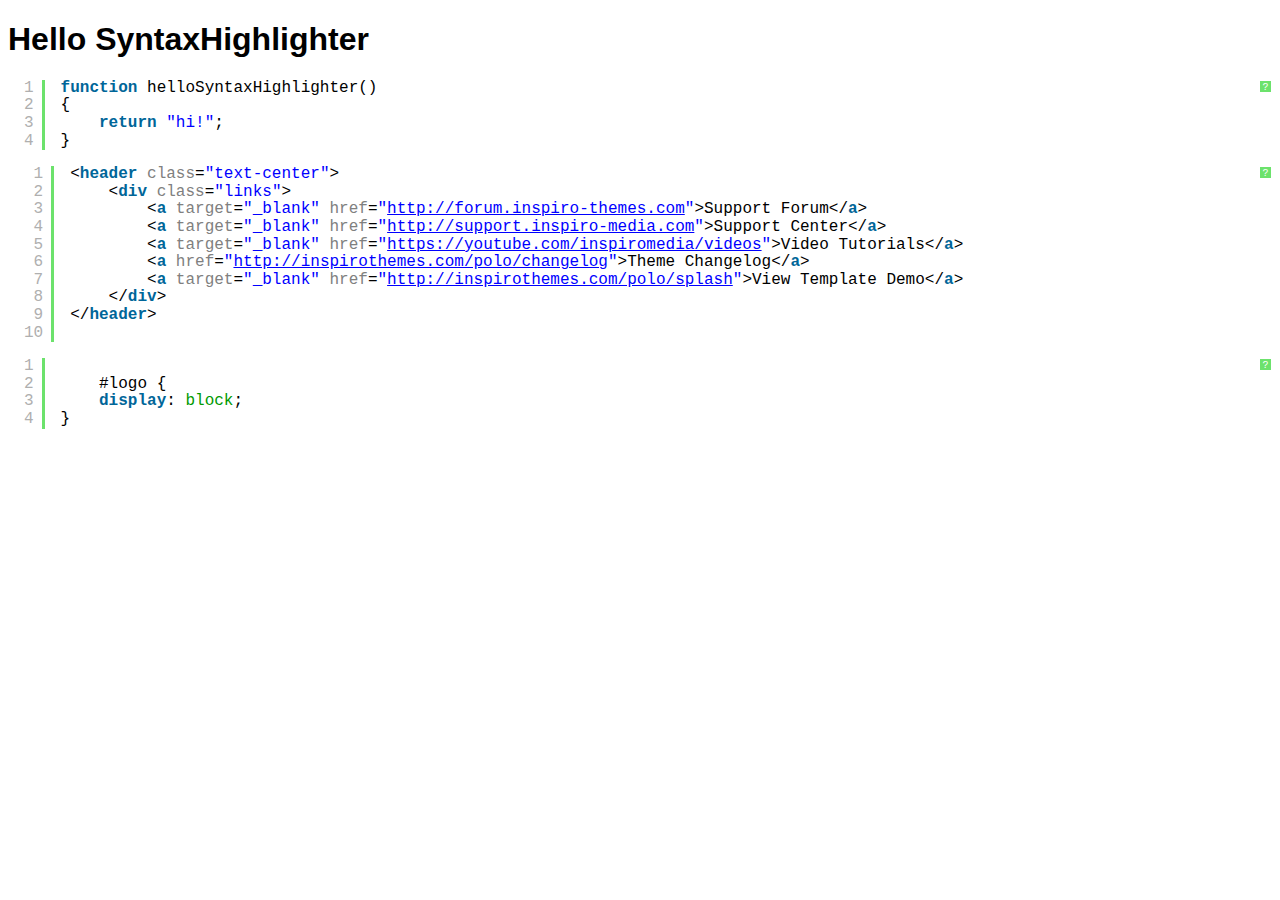
<file: PortfolioUpdate/Documentation/vendor/syntaxhighlighter/index.html>
<!DOCTYPE html PUBLIC "-//W3C//DTD XHTML 1.0 Strict//EN" "http://www.w3.org/TR/xhtml1/DTD/xhtml1-strict.dtd">
<html xmlns="http://www.w3.org/1999/xhtml" xml:lang="en" lang="en">
<head>
	<meta http-equiv="Content-Type" content="text/html; charset=UTF-8" />
	<title>Hello SyntaxHighlighter</title>
	<script type="text/javascript" src="scripts/shCore.js"></script>
	<script type="text/javascript" src="scripts/shBrushJScript.js"></script>
		<script type="text/javascript" src="scripts/shBrushCss.js"></script>
	<script type="text/javascript" src="scripts/shBrushXml.js"></script>
	<link type="text/css" rel="stylesheet" href="styles/shCoreDefault.css"/>
	<script type="text/javascript">SyntaxHighlighter.all();</script>
</head>

<body style="background: white; font-family: Helvetica">

<h1>Hello SyntaxHighlighter</h1>
<pre class="brush: js;">
function helloSyntaxHighlighter()
{
	return "hi!";
}
</pre>
	
<pre class="brush: html;">	
	<header class="text-center">
		<div class="links">
			<a target="_blank" href="http://forum.inspiro-themes.com">Support Forum</a>
			<a target="_blank" href="http://support.inspiro-media.com">Support Center</a>
			<a target="_blank" href="https://youtube.com/inspiromedia/videos">Video Tutorials</a>
			<a href="http://inspirothemes.com/polo/changelog">Theme Changelog</a>
			<a target="_blank" href="http://inspirothemes.com/polo/splash">View Template Demo</a>
		</div>
	</header>
</pre>
	
	<pre class="brush: css;">	
	#logo {
	display: block;
}
</pre>
</html>
</file>
<file: PortfolioUpdate/Documentation/vendor/syntaxhighlighter/styles/shCoreDefault.css>
/**
 * SyntaxHighlighter
 * http://alexgorbatchev.com/SyntaxHighlighter
 *
 * SyntaxHighlighter is donationware. If you are using it, please donate.
 * http://alexgorbatchev.com/SyntaxHighlighter/donate.html
 *
 * @version
 * 3.0.83 (July 02 2010)
 * 
 * @copyright
 * Copyright (C) 2004-2010 Alex Gorbatchev.
 *
 * @license
 * Dual licensed under the MIT and GPL licenses.
 */
.syntaxhighlighter a,
.syntaxhighlighter div,
.syntaxhighlighter code,
.syntaxhighlighter table,
.syntaxhighlighter table td,
.syntaxhighlighter table tr,
.syntaxhighlighter table tbody,
.syntaxhighlighter table thead,
.syntaxhighlighter table caption,
.syntaxhighlighter textarea {
  -moz-border-radius: 0 0 0 0 !important;
  -webkit-border-radius: 0 0 0 0 !important;
  background: none !important;
  border: 0 !important;
  bottom: auto !important;
  float: none !important;
  height: auto !important;
  left: auto !important;
  line-height: 1.1em !important;
  margin: 0 !important;
  outline: 0 !important;
  overflow: visible !important;
  padding: 0 !important;
  position: static !important;
  right: auto !important;
  text-align: left !important;
  top: auto !important;
  vertical-align: baseline !important;
  width: auto !important;
  box-sizing: content-box !important;
  font-family: "Consolas", "Bitstream Vera Sans Mono", "Courier New", Courier, monospace !important;
  font-weight: normal !important;
  font-style: normal !important;
  font-size: 1em !important;
  min-height: inherit !important;
  min-height: auto !important;
}

.syntaxhighlighter {
  width: 100% !important;
  margin: 1em 0 1em 0 !important;
  position: relative !important;
  overflow: auto !important;
  font-size: 1em !important;
}
.syntaxhighlighter.source {
  overflow: hidden !important;
}
.syntaxhighlighter .bold {
  font-weight: bold !important;
}
.syntaxhighlighter .italic {
  font-style: italic !important;
}
.syntaxhighlighter .line {
  white-space: pre !important;
}
.syntaxhighlighter table {
  width: 100% !important;
}
.syntaxhighlighter table caption {
  text-align: left !important;
  padding: .5em 0 0.5em 1em !important;
}
.syntaxhighlighter table td.code {
  width: 100% !important;
}
.syntaxhighlighter table td.code .container {
  position: relative !important;
}
.syntaxhighlighter table td.code .container textarea {
  box-sizing: border-box !important;
  position: absolute !important;
  left: 0 !important;
  top: 0 !important;
  width: 100% !important;
  height: 100% !important;
  border: none !important;
  background: white !important;
  padding-left: 1em !important;
  overflow: hidden !important;
  white-space: pre !important;
}
.syntaxhighlighter table td.gutter .line {
  text-align: right !important;
  padding: 0 0.5em 0 1em !important;
}
.syntaxhighlighter table td.code .line {
  padding: 0 1em !important;
}
.syntaxhighlighter.nogutter td.code .container textarea, .syntaxhighlighter.nogutter td.code .line {
  padding-left: 0em !important;
}
.syntaxhighlighter.show {
  display: block !important;
}
.syntaxhighlighter.collapsed table {
  display: none !important;
}
.syntaxhighlighter.collapsed .toolbar {
  padding: 0.1em 0.8em 0em 0.8em !important;
  font-size: 1em !important;
  position: static !important;
  width: auto !important;
  height: auto !important;
}
.syntaxhighlighter.collapsed .toolbar span {
  display: inline !important;
  margin-right: 1em !important;
}
.syntaxhighlighter.collapsed .toolbar span a {
  padding: 0 !important;
  display: none !important;
}
.syntaxhighlighter.collapsed .toolbar span a.expandSource {
  display: inline !important;
}
.syntaxhighlighter .toolbar {
  position: absolute !important;
  right: 1px !important;
  top: 1px !important;
  width: 11px !important;
  height: 11px !important;
  font-size: 10px !important;
  z-index: 10 !important;
}
.syntaxhighlighter .toolbar span.title {
  display: inline !important;
}
.syntaxhighlighter .toolbar a {
  display: block !important;
  text-align: center !important;
  text-decoration: none !important;
  padding-top: 1px !important;
}
.syntaxhighlighter .toolbar a.expandSource {
  display: none !important;
}
.syntaxhighlighter.ie {
  font-size: .9em !important;
  padding: 1px 0 1px 0 !important;
}
.syntaxhighlighter.ie .toolbar {
  line-height: 8px !important;
}
.syntaxhighlighter.ie .toolbar a {
  padding-top: 0px !important;
}
.syntaxhighlighter.printing .line.alt1 .content,
.syntaxhighlighter.printing .line.alt2 .content,
.syntaxhighlighter.printing .line.highlighted .number,
.syntaxhighlighter.printing .line.highlighted.alt1 .content,
.syntaxhighlighter.printing .line.highlighted.alt2 .content {
  background: none !important;
}
.syntaxhighlighter.printing .line .number {
  color: #bbbbbb !important;
}
.syntaxhighlighter.printing .line .content {
  color: black !important;
}
.syntaxhighlighter.printing .toolbar {
  display: none !important;
}
.syntaxhighlighter.printing a {
  text-decoration: none !important;
}
.syntaxhighlighter.printing .plain, .syntaxhighlighter.printing .plain a {
  color: black !important;
}
.syntaxhighlighter.printing .comments, .syntaxhighlighter.printing .comments a {
  color: #008200 !important;
}
.syntaxhighlighter.printing .string, .syntaxhighlighter.printing .string a {
  color: blue !important;
}
.syntaxhighlighter.printing .keyword {
  color: #006699 !important;
  font-weight: bold !important;
}
.syntaxhighlighter.printing .preprocessor {
  color: gray !important;
}
.syntaxhighlighter.printing .variable {
  color: #aa7700 !important;
}
.syntaxhighlighter.printing .value {
  color: #009900 !important;
}
.syntaxhighlighter.printing .functions {
  color: #ff1493 !important;
}
.syntaxhighlighter.printing .constants {
  color: #0066cc !important;
}
.syntaxhighlighter.printing .script {
  font-weight: bold !important;
}
.syntaxhighlighter.printing .color1, .syntaxhighlighter.printing .color1 a {
  color: gray !important;
}
.syntaxhighlighter.printing .color2, .syntaxhighlighter.printing .color2 a {
  color: #ff1493 !important;
}
.syntaxhighlighter.printing .color3, .syntaxhighlighter.printing .color3 a {
  color: red !important;
}
.syntaxhighlighter.printing .break, .syntaxhighlighter.printing .break a {
  color: black !important;
}

.syntaxhighlighter {
  background-color: white !important;
}
.syntaxhighlighter .line.alt1 {
  background-color: white !important;
}
.syntaxhighlighter .line.alt2 {
  background-color: white !important;
}
.syntaxhighlighter .line.highlighted.alt1, .syntaxhighlighter .line.highlighted.alt2 {
  background-color: #e0e0e0 !important;
}
.syntaxhighlighter .line.highlighted.number {
  color: black !important;
}
.syntaxhighlighter table caption {
  color: black !important;
}
.syntaxhighlighter .gutter {
  color: #afafaf !important;
}
.syntaxhighlighter .gutter .line {
  border-right: 3px solid #6ce26c !important;
}
.syntaxhighlighter .gutter .line.highlighted {
  background-color: #6ce26c !important;
  color: white !important;
}
.syntaxhighlighter.printing .line .content {
  border: none !important;
}
.syntaxhighlighter.collapsed {
  overflow: visible !important;
}
.syntaxhighlighter.collapsed .toolbar {
  color: blue !important;
  background: white !important;
  border: 1px solid #6ce26c !important;
}
.syntaxhighlighter.collapsed .toolbar a {
  color: blue !important;
}
.syntaxhighlighter.collapsed .toolbar a:hover {
  color: red !important;
}
.syntaxhighlighter .toolbar {
  color: white !important;
  background: #6ce26c !important;
  border: none !important;
}
.syntaxhighlighter .toolbar a {
  color: white !important;
}
.syntaxhighlighter .toolbar a:hover {
  color: black !important;
}
.syntaxhighlighter .plain, .syntaxhighlighter .plain a {
  color: black !important;
}
.syntaxhighlighter .comments, .syntaxhighlighter .comments a {
  color: #008200 !important;
}
.syntaxhighlighter .string, .syntaxhighlighter .string a {
  color: blue !important;
}
.syntaxhighlighter .keyword {
  color: #006699 !important;
}
.syntaxhighlighter .preprocessor {
  color: gray !important;
}
.syntaxhighlighter .variable {
  color: #aa7700 !important;
}
.syntaxhighlighter .value {
  color: #009900 !important;
}
.syntaxhighlighter .functions {
  color: #ff1493 !important;
}
.syntaxhighlighter .constants {
  color: #0066cc !important;
}
.syntaxhighlighter .script {
  font-weight: bold !important;
  color: #006699 !important;
  background-color: none !important;
}
.syntaxhighlighter .color1, .syntaxhighlighter .color1 a {
  color: gray !important;
}
.syntaxhighlighter .color2, .syntaxhighlighter .color2 a {
  color: #ff1493 !important;
}
.syntaxhighlighter .color3, .syntaxhighlighter .color3 a {
  color: red !important;
}

.syntaxhighlighter .keyword {
  font-weight: bold !important;
}
</file>
